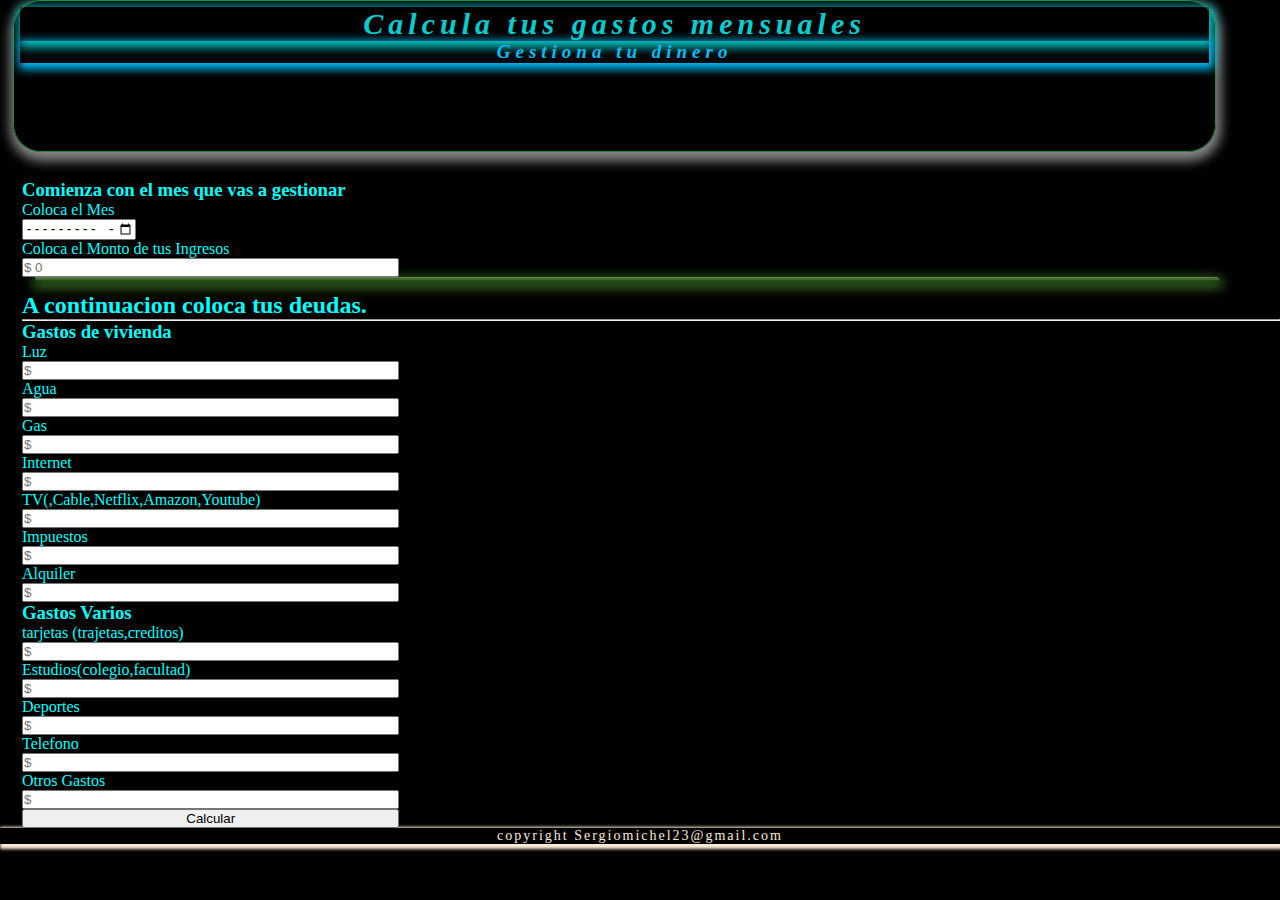
<file: index.html>
<!DOCTYPE html>
<html lang="es">
<head>
<meta charset="utf-8">
<meta name="description" content=" Realiza tus cuentas diarias"/>
<meta name="robots"content="index,follow">
<meta name ="viewport" content="width =device-width , inictial-scale=1.0"/>
 <link  rel="stylesheet" href="cuentas.css" />
<title>Control de presupuesto Mensual|Realizado por Sergio Michel</title>

</head>
<body>
<header>
<h1>Calcula tus gastos mensuales</h1>
<h2>Gestiona tu dinero </h2>
</header>

	<main>
		
<section class="main-fecha">
<h3>Comienza con el mes que vas a gestionar</h3>
<form>
<label class="fecha" for="imputMonth">Coloca el Mes</label>
<input class="inputFecha" id="inputMonth" type="month" placeholder="Mes"/>
<label class="Ingreso" for="imputIngresos">Coloca el Monto de tus Ingresos</label>
<input id="inputIngresos" type="number" placeholder="$ 0"/>
</form>
</section>
<section class="resultados">
	<p class="ingresosT"id="ingresosT"></p>
	<p class="respuesta"id="respuesta"></p>
	<p class="saldo"id="saldoT"></p>
	<p class="endeudamiento"id="endeudamientoT"></p>
	</section>
<section class="main-conteiner">
<h2>
A continuacion coloca tus deudas.<hr>
</h2>

<h3>Gastos de vivienda</h3>
<form class="vivienda" >
<label for="inputLuz">Luz  </label>

<input id="inputLuz" type="number" placeholder="$"/>
<label for="inputAgua">Agua  </label>
<input id="inputAgua" type="number" placeholder="$"/>
<label for="inputGas">Gas  </label>
<input id="inputGas" type="number" placeholder="$"/>
<label for="inputInternet">Internet  </label>
<input id="inputInternet" type="number" placeholder="$"/>
<label for="inputTv">TV(,Cable,Netflix,Amazon,Youtube)  </label>
<input id="inputTv" type="number" placeholder="$"/>
<label for="inputImpuestos">Impuestos  </label>
<input id="inputImpuestos" type="number" placeholder="$"/>
<label for="inputAlquiler">Alquiler  </label>
<input id="inputAlquiler" type="number" placeholder="$"/>
</form>
</section>

<section class="gastos">
<h3>Gastos Varios</h3>
<form class="Varios" >

<label for="inputTarjetas">tarjetas (trajetas,creditos)</label>
<input id="inputTarjetas" type="number" placeholder="$"/>
<label for="inputEstudios">Estudios(colegio,facultad) </label>
<input id="inputEstudios" type="number" placeholder="$"/>
<label for="inputDeportes">Deportes  </label>
<input id="inputDeportes" type="number" placeholder="$"/>
<label for="inputTelefono"> Telefono </label>
<input id="inputTelefono" type="number" placeholder="$"/>
<label for="inputOtros">Otros Gastos </label>
<input id="inputOtros" type="number" placeholder="$"/>
<button type="button" onclick="onClickButtonCalcular()">
Calcular</button>
</form>
</section>

</main>
<footer>
	copyright Sergiomichel23@gmail.com
</footer>

<script src="cuentas.js"></script>
</body>

</html>
</file>
<file: cuentas.css>
*{
box-sizing:border-box;
padding:0;
margin:0;}

body{
    background-color: black;
    color: cyan;
}

header{
    width: 94%;
    min-width: 150px;
    min-height: 152px;
    font: 1em sans-serif;
    font-size: 17px;
    border: 1px solid #1d8f3b;
    padding: 6px;
    box-shadow: 1px 5px 12px 4px #888888;
    margin-left: 13px;
    border-radius: 28px;
}
header h1{
    font-family: cursive;
    color: darkturquoise;
    text-align: center;
    font-size: 30px;
    
    
    font-style: italic;
    letter-spacing: 5px;
    font-family: auto;
    font-weight: bold;
    box-shadow: 2px 3px 10px 3px;
}
header h2{
    text-align: center;
    font-size: 19px;
    font-family: cursive;
    color: deepskyblue;
    font-style: italic;
    letter-spacing: 5px;
    font-family: auto;
    font-weight: bold;
    box-shadow: 2px 3px 10px 3px;
}

main{
    margin-top: 27px;
    margin-left: 22px;
}
section.main-conteiner h2{
    margin-top: 13px;
}
section.resultados{
    width: 94%;
    min-width: 150px;
    text-align: center;
    font: 1em sans-serif;
    font-size: 16px;
    border: 1px solid #888888;
    box-shadow: 1px 5px 12px 4px #3a6e25;
    margin-left: 13px;
    margin-right: 4px;
    border-radius: 17px;
    background-color: #1d3434;
    color: #0cf11e;
}
section.resultados p{
    box-shadow: 1px 1px 1px 1px #3a6e25;
}
form{
display: grid;
width:30%;}
form .inputFecha{
width:114px;
}
footer{
    text-align: center;
    color: antiquewhite;
    font-size: 14px;
    letter-spacing: 2px;
    box-shadow: 3px 2px 3px 3px antiquewhite;
}

}
</file>
